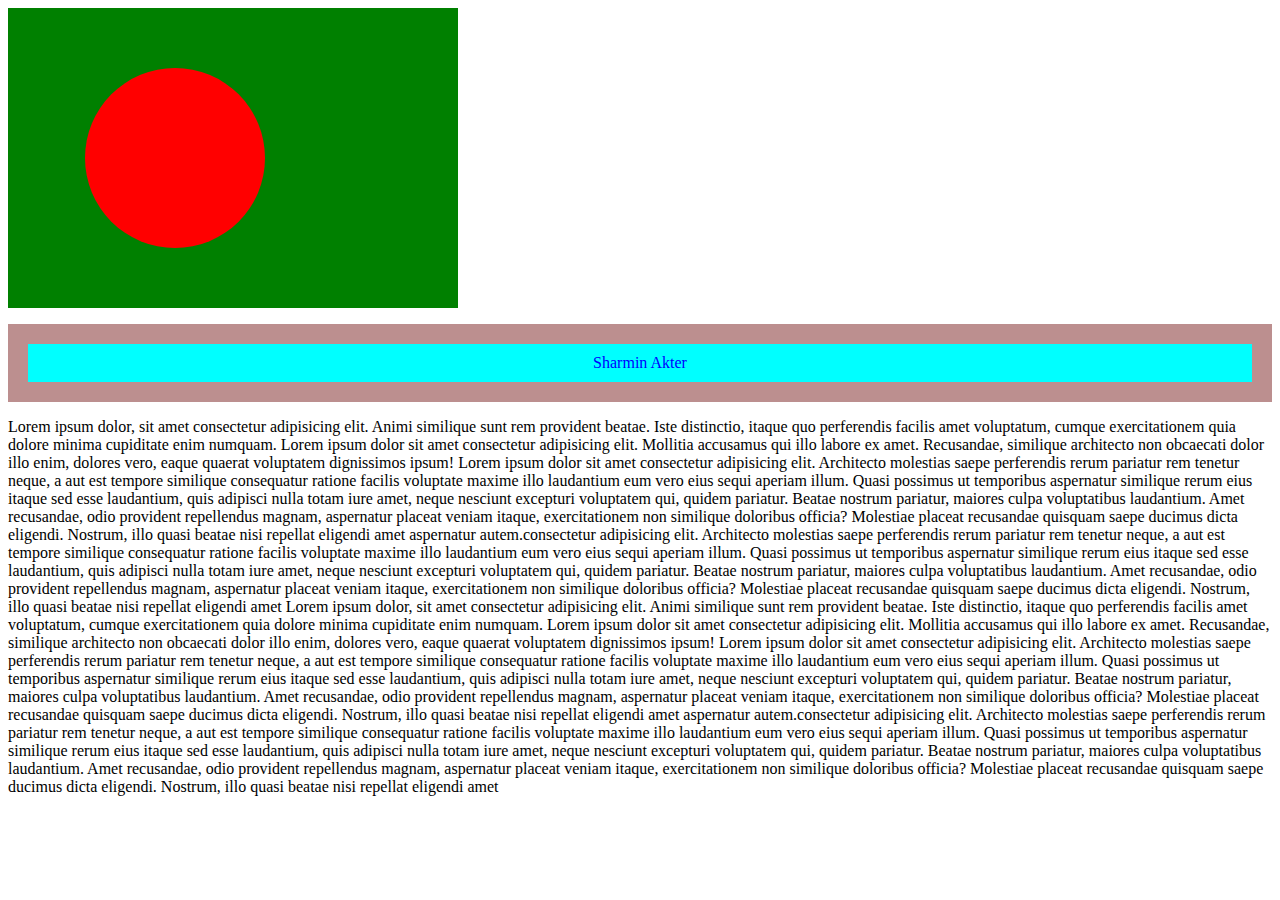
<file: index.html>
<!DOCTYPE html>
<html lang="en">
<head>
    <meta charset="UTF-8">
    <meta name="viewport" content="width=device-width, initial-scale=1.0">
    <title>Flag</title>
    <link rel="stylesheet" href="style.css">
</head>
<body>
    <div class="greenbox"></div>  
  <div class="redbox"></div>  
  <div class="menu"> <p>Sharmin Akter</p> </div>
  
    <p>Lorem ipsum dolor, sit amet consectetur adipisicing elit. Animi similique sunt rem provident beatae. Iste distinctio, itaque quo perferendis facilis amet voluptatum, cumque exercitationem quia dolore minima cupiditate enim numquam.
      Lorem ipsum dolor sit amet consectetur adipisicing elit. Mollitia accusamus qui illo labore ex amet. Recusandae, similique architecto non obcaecati dolor illo enim, dolores vero, eaque quaerat voluptatem dignissimos ipsum!
    Lorem ipsum dolor sit amet consectetur adipisicing elit. Architecto molestias saepe perferendis rerum pariatur rem tenetur neque, a aut est tempore similique consequatur ratione facilis voluptate maxime illo laudantium eum vero eius sequi aperiam illum. Quasi possimus ut temporibus aspernatur similique rerum eius itaque sed esse laudantium, quis adipisci nulla totam iure amet, neque nesciunt excepturi voluptatem qui, quidem pariatur. Beatae nostrum pariatur, maiores culpa voluptatibus laudantium. Amet recusandae, odio provident repellendus magnam, aspernatur placeat veniam itaque, exercitationem non similique doloribus officia? Molestiae placeat recusandae quisquam saepe ducimus dicta eligendi. Nostrum, illo quasi beatae nisi repellat eligendi amet aspernatur autem.consectetur adipisicing elit. Architecto molestias saepe perferendis rerum pariatur rem tenetur neque, a aut est tempore similique consequatur ratione facilis voluptate maxime illo laudantium eum vero eius sequi aperiam illum. Quasi possimus ut temporibus aspernatur similique rerum eius itaque sed esse laudantium, quis adipisci nulla totam iure amet, neque nesciunt excepturi voluptatem qui, quidem pariatur. Beatae nostrum pariatur, maiores culpa voluptatibus laudantium. Amet recusandae, odio provident repellendus magnam, aspernatur placeat veniam itaque, exercitationem non similique doloribus officia? Molestiae placeat recusandae quisquam saepe ducimus dicta eligendi. Nostrum, illo quasi beatae nisi repellat eligendi amet 
    Lorem ipsum dolor, sit amet consectetur adipisicing elit. Animi similique sunt rem provident beatae. Iste distinctio, itaque quo perferendis facilis amet voluptatum, cumque exercitationem quia dolore minima cupiditate enim numquam.
    Lorem ipsum dolor sit amet consectetur adipisicing elit. Mollitia accusamus qui illo labore ex amet. Recusandae, similique architecto non obcaecati dolor illo enim, dolores vero, eaque quaerat voluptatem dignissimos ipsum!
  Lorem ipsum dolor sit amet consectetur adipisicing elit. Architecto molestias saepe perferendis rerum pariatur rem tenetur neque, a aut est tempore similique consequatur ratione facilis voluptate maxime illo laudantium eum vero eius sequi aperiam illum. Quasi possimus ut temporibus aspernatur similique rerum eius itaque sed esse laudantium, quis adipisci nulla totam iure amet, neque nesciunt excepturi voluptatem qui, quidem pariatur. Beatae nostrum pariatur, maiores culpa voluptatibus laudantium. Amet recusandae, odio provident repellendus magnam, aspernatur placeat veniam itaque, exercitationem non similique doloribus officia? Molestiae placeat recusandae quisquam saepe ducimus dicta eligendi. Nostrum, illo quasi beatae nisi repellat eligendi amet aspernatur autem.consectetur adipisicing elit. Architecto molestias saepe perferendis rerum pariatur rem tenetur neque, a aut est tempore similique consequatur ratione facilis voluptate maxime illo laudantium eum vero eius sequi aperiam illum. Quasi possimus ut temporibus aspernatur similique rerum eius itaque sed esse laudantium, quis adipisci nulla totam iure amet, neque nesciunt excepturi voluptatem qui, quidem pariatur. Beatae nostrum pariatur, maiores culpa voluptatibus laudantium. Amet recusandae, odio provident repellendus magnam, aspernatur placeat veniam itaque, exercitationem non similique doloribus officia? Molestiae placeat recusandae quisquam saepe ducimus dicta eligendi. Nostrum, illo quasi beatae nisi repellat eligendi amet  </p>
</p>
    
</body>
</html>
</file>
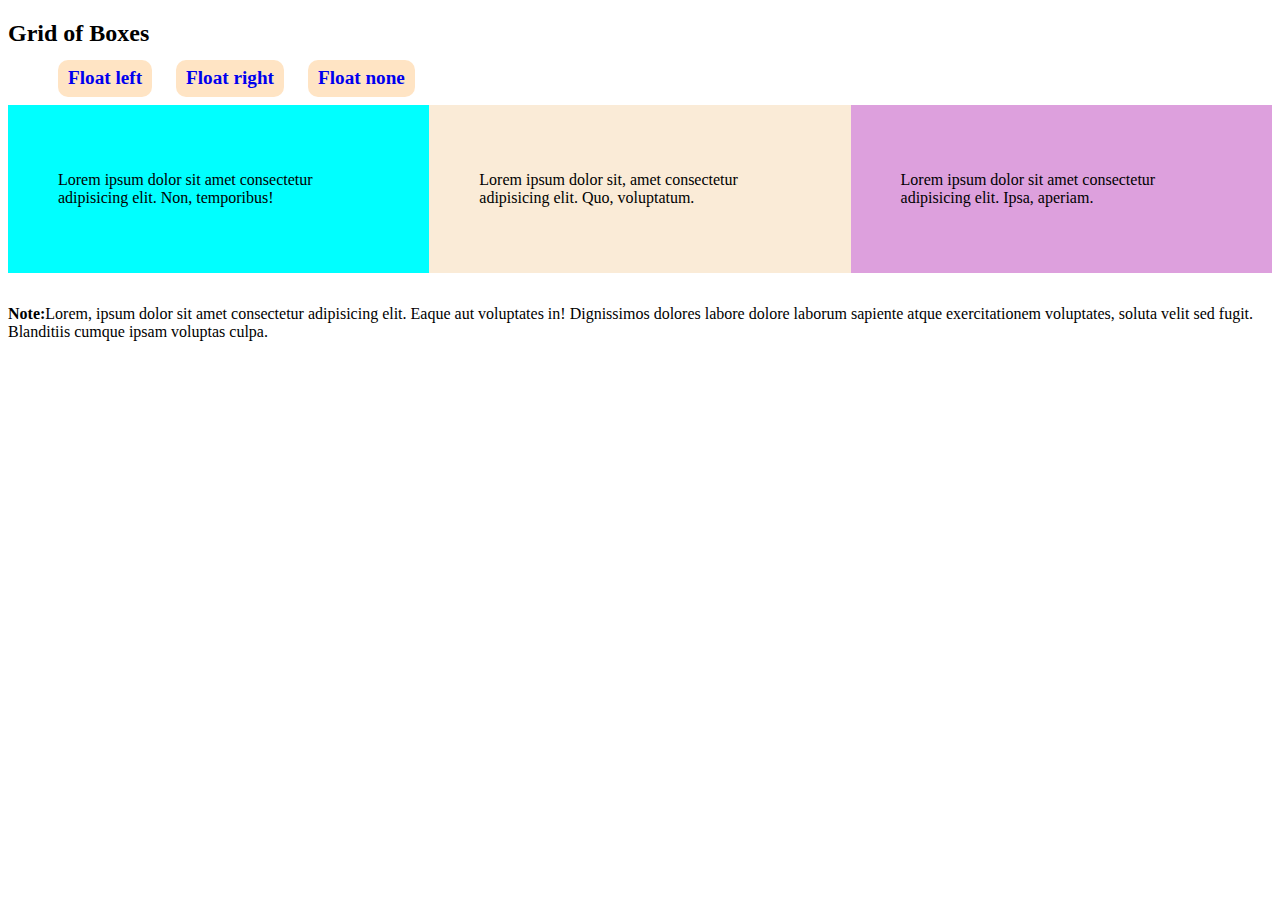
<file: float.html>
<!DOCTYPE html>
<html lang="en">
<head>
    <meta charset="UTF-8">
    <meta name="viewport" content="width=device-width, initial-scale=1.0">
    <title>Document</title>
<style>
    *{
        box-sizing: border-box;
    }
    .box{
        float: left;
        width: 33.33%;
        padding: 50px;
    }
    .menu::after{ 

        clear: both;
        display: table;

    }
    .note{
        padding-top: 200px;
    }
    nav ul li{
        display: inline;
        background-color: bisque;
        padding: 10px;
        margin: 10px;
        border-radius: 10px;
    
    }
    nav ul li a{
        text-decoration: dotted;
        font-weight: 600;
        font-size: larger;
    }
    li a:hover{
        background-color: green;
        color: orange;
    } 
</style>
</head>
<body>
    <h2>Grid of Boxes</h2>
    <nav>
        <ul>
            <li><a href="floatleft.html">Float left</a></li>
            <li><a href="floatright.html">Float right</a></li>
            <li><a href="floatnone.html">Float none</a></li>
        </ul>
    </nav>
   <div class="menu">
    <div class="box" style="background-color: aqua;">
        <p>
            Lorem ipsum dolor sit amet consectetur adipisicing elit. Non, temporibus!
        </p>

    </div>
    <div class="box" style="background-color: antiquewhite;">
        <p>Lorem ipsum dolor sit, amet consectetur adipisicing elit. Quo, voluptatum.</p>

    </div>
    <div class="box" style="background-color: plum;">
        <p>Lorem ipsum dolor sit amet consectetur adipisicing elit. Ipsa, aperiam.</p>

    </div>
    <div>
        <p class="note"><strong>Note:</strong>Lorem, ipsum dolor sit amet consectetur adipisicing elit. Eaque aut voluptates in! Dignissimos dolores labore dolore laborum sapiente atque exercitationem voluptates, soluta velit sed fugit. Blanditiis cumque ipsam voluptas culpa.</p>
    </div>
    

   </div> 


</body>
</html>
</file>
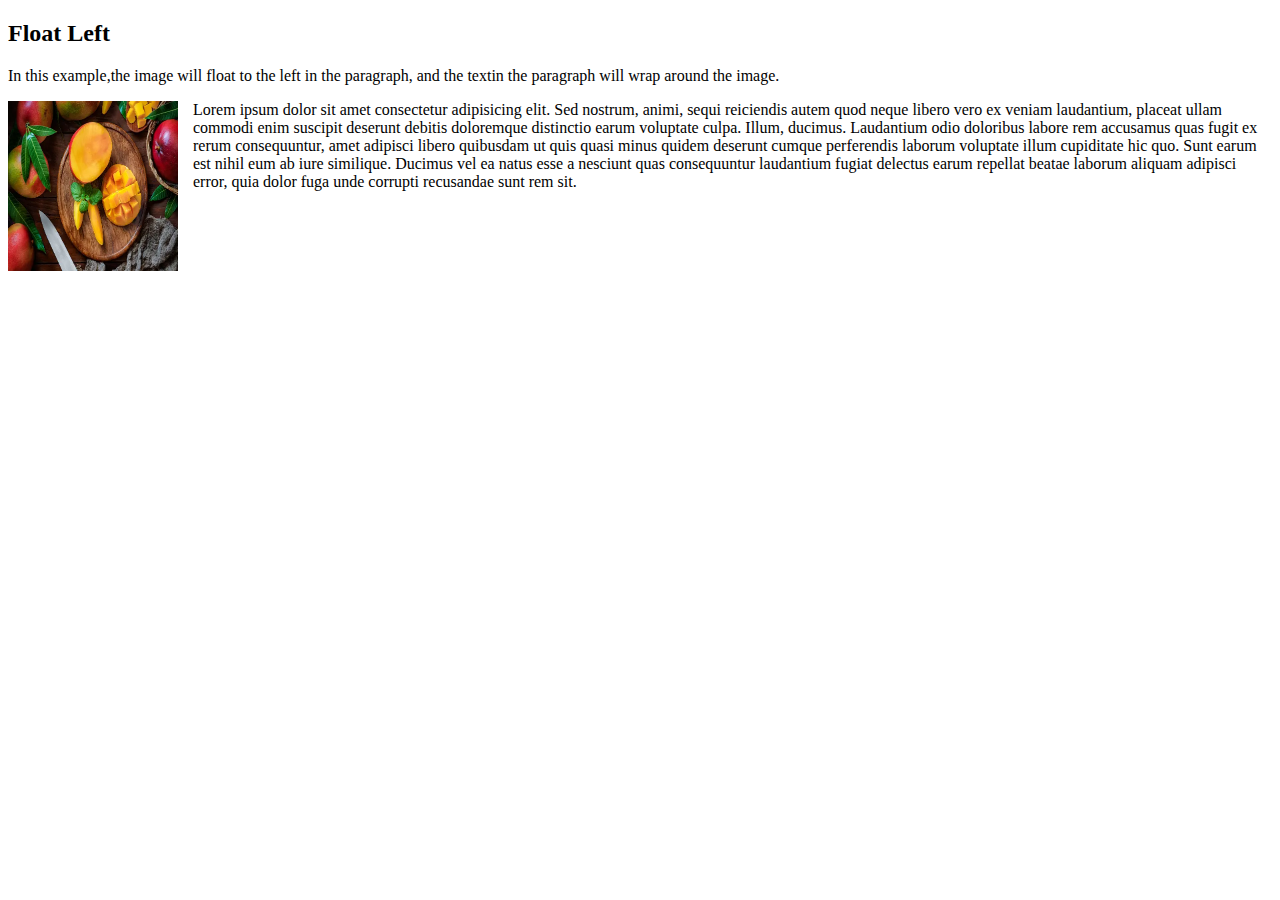
<file: floatleft.html>
<!DOCTYPE html>
<html lang="en">
<head>
    <meta charset="UTF-8">
    <meta name="viewport" content="width=device-width, initial-scale=1.0">
    <title>Float left</title>
    <style>
        img{
            float: left;
        }
    </style>
</head>
<body>
  <h2> Float Left</h2>  
  <p>In this example,the image will float to the left in the paragraph, and the textin the paragraph will wrap around the image.</p>
  <p>
    <img src="istockphoto-1160199541-170667a.webp" alt="Mango" style="width: 170px; height: 170px; margin-right: 15px;">Lorem ipsum dolor sit amet consectetur adipisicing elit. Sed nostrum, animi, sequi reiciendis autem quod neque libero vero ex veniam laudantium, placeat ullam commodi enim suscipit deserunt debitis doloremque distinctio earum voluptate culpa. Illum, ducimus. Laudantium odio doloribus labore rem accusamus quas fugit ex rerum consequuntur, amet adipisci libero quibusdam ut quis quasi minus quidem deserunt cumque perferendis laborum voluptate illum cupiditate hic quo. Sunt earum est nihil eum ab iure similique. Ducimus vel ea natus esse a nesciunt quas consequuntur laudantium fugiat delectus earum repellat beatae laborum aliquam adipisci error, quia dolor fuga unde corrupti recusandae sunt rem sit.
  </p>
</body>
</html>
</file>
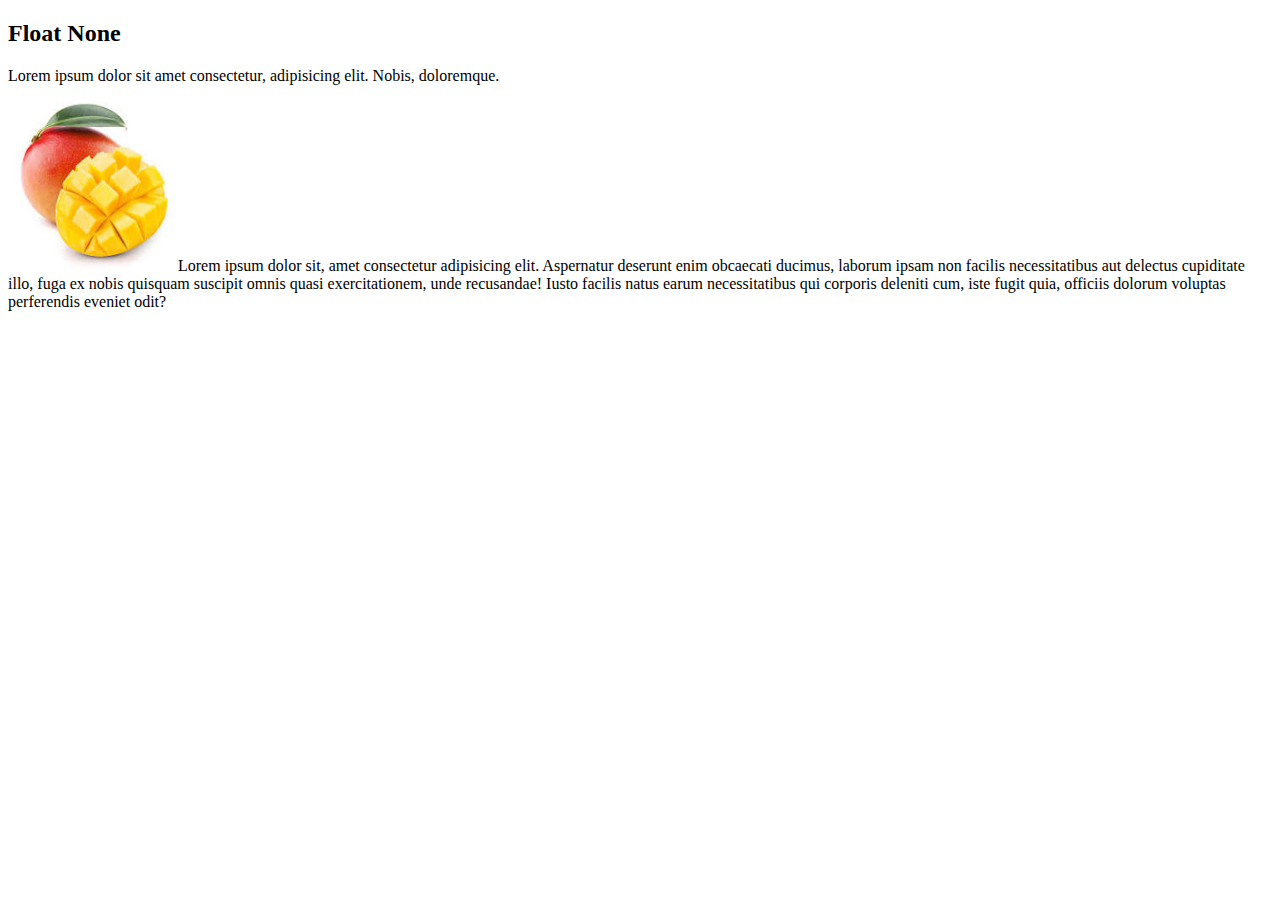
<file: floatnone.html>
<!DOCTYPE html>
<html lang="en">
<head>
    <meta charset="UTF-8">
    <meta name="viewport" content="width=device-width, initial-scale=1.0">
    <title>Flaot none</title>
</head>
<body>
   <h2>Float None</h2> 
   <p> Lorem ipsum dolor sit amet consectetur, adipisicing elit. Nobis, doloremque.</p>
   <p>
    <img src="download (1).jpg" alt="Mango" style="width: 170px; height: 170px;">Lorem ipsum dolor sit, amet consectetur adipisicing elit. Aspernatur deserunt enim obcaecati ducimus, laborum ipsam non facilis necessitatibus aut delectus cupiditate illo, fuga ex nobis quisquam suscipit omnis quasi exercitationem, unde recusandae! Iusto facilis natus earum necessitatibus qui corporis deleniti cum, iste fugit quia, officiis dolorum voluptas perferendis eveniet odit?
    
   </p>
</body>
</html>
</file>
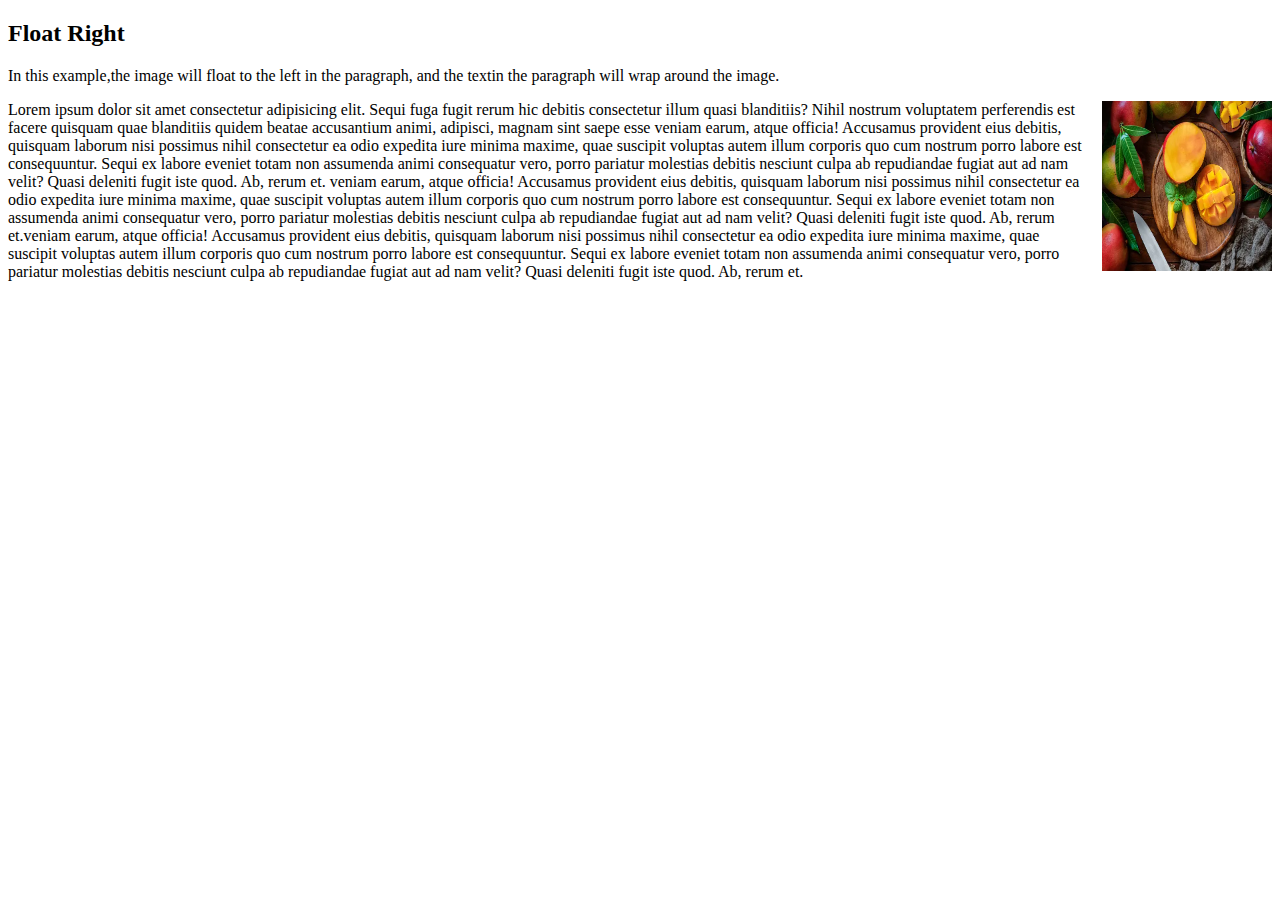
<file: floatright.html>
<!DOCTYPE html>
<html lang="en">
<head>
    <meta charset="UTF-8">
    <meta name="viewport" content="width=device-width, initial-scale=1.0">
    <title>float right</title>
    <style>
        img{
            float: right;
        }
    </style>
</head>
<body>
   <h2>Float Right</h2> 
   <p>In this example,the image will float to the left in the paragraph, and the textin the paragraph will wrap around the image.</p>
   <p>
    <p><img src="istockphoto-1160199541-170667a.webp" alt="Mango" style="width: 170px; height: 170px; margin-left: 15px;">
        Lorem ipsum dolor sit amet consectetur adipisicing elit. Sequi fuga fugit rerum hic debitis consectetur illum quasi blanditiis? Nihil nostrum voluptatem perferendis est facere quisquam quae blanditiis quidem beatae accusantium animi, adipisci, magnam sint saepe esse veniam earum, atque officia! Accusamus provident eius debitis, quisquam laborum nisi possimus nihil consectetur ea odio expedita iure minima maxime, quae suscipit voluptas autem illum corporis quo cum nostrum porro labore est consequuntur. Sequi ex labore eveniet totam non assumenda animi consequatur vero, porro pariatur molestias debitis nesciunt culpa ab repudiandae fugiat aut ad nam velit? Quasi deleniti fugit iste quod. Ab, rerum et.
        veniam earum, atque officia! Accusamus provident eius debitis, quisquam laborum nisi possimus nihil consectetur ea odio expedita iure minima maxime, quae suscipit voluptas autem illum corporis quo cum nostrum porro labore est consequuntur. Sequi ex labore eveniet totam non assumenda animi consequatur vero, porro pariatur molestias debitis nesciunt culpa ab repudiandae fugiat aut ad nam velit? Quasi deleniti fugit iste quod. Ab, rerum et.veniam earum, atque officia! Accusamus provident eius debitis, quisquam laborum nisi possimus nihil consectetur ea odio expedita iure minima maxime, quae suscipit voluptas autem illum corporis quo cum nostrum porro labore est consequuntur. Sequi ex labore eveniet totam non assumenda animi consequatur vero, porro pariatur molestias debitis nesciunt culpa ab repudiandae fugiat aut ad nam velit? Quasi deleniti fugit iste quod. Ab, rerum et.
        
    </p>
</body>
</html>
</file>
<file: style.css>
.greenbox{
    width: 450px;
    height: 300px;
       background-color: green;}
   .redbox{
       height: 180px;
       width: 180px;
       background-color: red;
       position: absolute;
       top: 68px;
       left: 85px;
       margin: auto;
       border-radius: 50%;
   }
    .menu{
       top: 0;
       left: 0;
       right: 0;
       bottom: 0;
       position: sticky;
    }
       
    .menu p{
       color: blue;
       padding: 10px;
       border: 20px solid rosybrown;
       text-align: center;
       background-color: aqua;
   }
</file>
